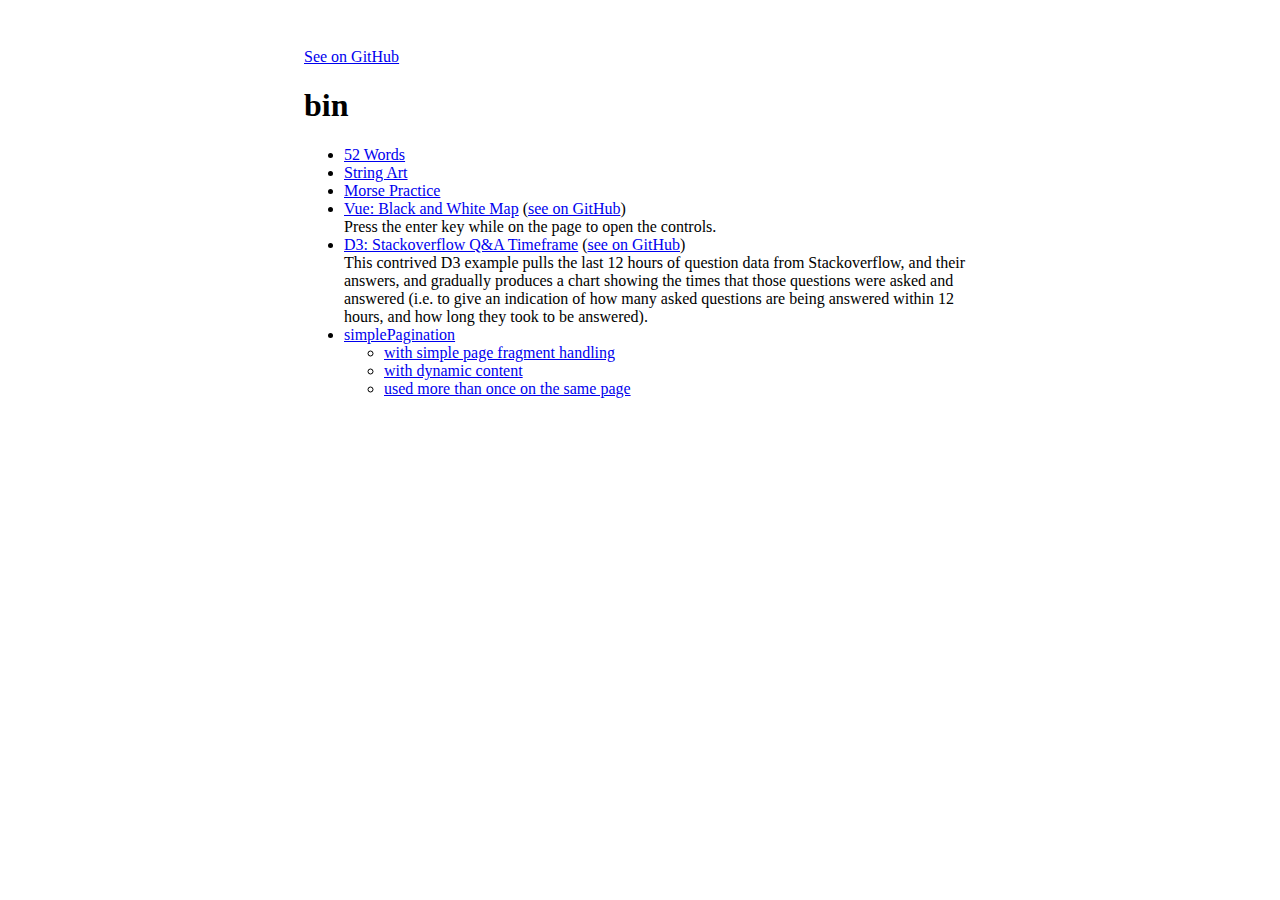
<file: index.html>
<!DOCTYPE html>
<html>
  <head>
    <meta charset="utf-8"/>
    <meta name="viewport" content="width=device-width,initial-scale=1"/>

    <title>Bill's bin</title>

    <link href="css/global.css" rel="stylesheet"/>
  </head>
  <body>
    <p>
      <a href="https://github.com/bilalakil/bin" target="_blank">See on GitHub</a>
    </p>

    <h1>bin</h1>
    <ul>
      <li><a href="52-words/" target="_blank">52 Words</a></li>
      <li><a href="string-art/">String Art</a></li>
      <li><a href="morse-practice/">Morse Practice</a></li>
      <li>
        <a href="black-and-white-map/">Vue: Black and White Map</a>
        (<a href="https://github.com/bilalakil/bin/tree/master/black-and-white-map" target="_blank">see on GitHub</a>)
        <br/>

        Press the enter key while on the page to open the controls.
      </li>
      <li>
        <a href="stackoverflow-qa-timeframe/">D3: Stackoverflow Q&A Timeframe</a>
        (<a href="https://github.com/bilalakil/bin/tree/master/stackoverflow-qa-timeframe" target="_blank">see on GitHub</a>)
        <br/>

        This contrived D3 example pulls the last 12 hours of question data from Stackoverflow, and their answers, and gradually produces a chart showing the times that those questions were asked and answered (i.e. to give an indication of how many asked questions are being answered within 12 hours, and how long they took to be answered).<br/>
      </li>
      <li>
        <a href="simplepagination/">simplePagination</a>
        <ul>
          <li><a href="simplepagination/page-fragment/">with simple page fragment handling</a></li>
          <li><a href="simplepagination/dynamic-content/">with dynamic content</a></li>
          <li><a href="simplepagination/multiple/">used more than once on the same page</a></li>
        </ul>
      </li>
    </ul>
  </body>
</html>
</file>
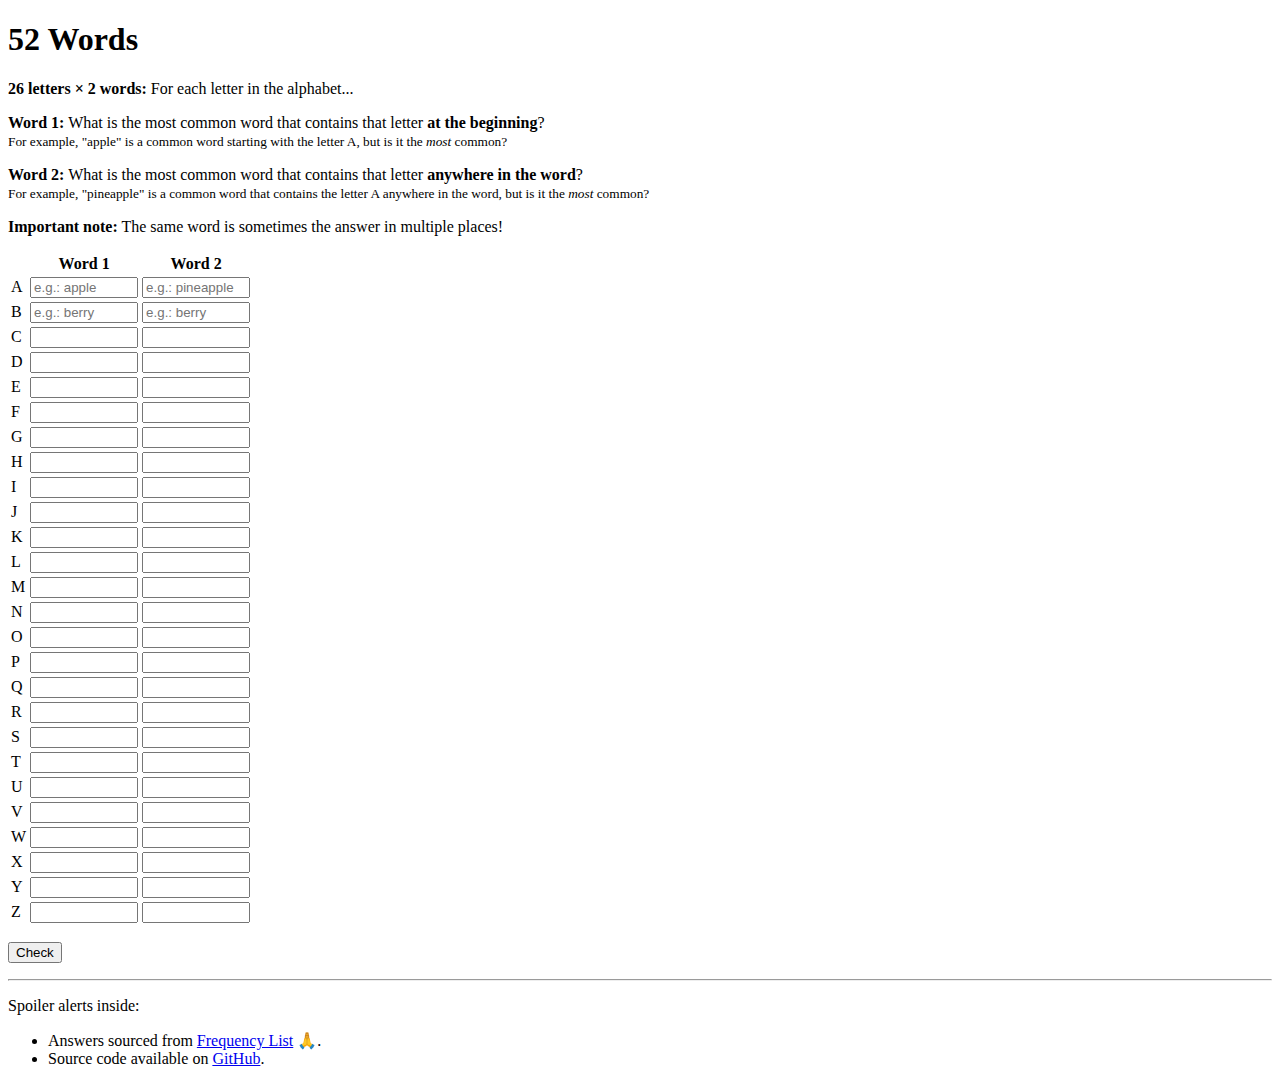
<file: 52-words/index.html>
<!doctype html>
<html lang="en">

<head>
<meta charset="utf-8"/>
<meta name="viewport" content="width=device-width"/>
<title>52 Words</title>

<style>
input[type="text"] { width: 100px; }
.correct { color: rgb(30, 194, 30); }
.incorrect { color: rgb(200, 28, 28); }
</style>
</head>

<body>

<h1>52 Words</h1>
<p id="js-notice"><em>JavaScript required to check and reveal answers!</em></p>

<p><strong>26 letters × 2 words:</strong> For each letter in the alphabet...</p>
<p>
  <strong>Word 1:</strong> What is the most common word that contains that letter <strong>at the beginning</strong>?
  <br/>
  <small>For example, "apple" is a common word starting with the letter A, but is it the <em>most</em> common?</small>
</p>
<p>
  <strong>Word 2:</strong> What is the most common word that contains that letter <strong>anywhere in the word</strong>?
  <br/>
  <small>For example, "pineapple" is a common word that contains the letter A anywhere in the word, but is it the <em>most</em> common?</small>
<p>

<p><strong>Important note:</strong> The same word is sometimes the answer in multiple places!</p>

<form>
<table aria-describedby="">
  <tr>
    <th></th>
    <th>Word 1</th>
    <th>Word 2</th>
  </tr>
  <tr>
    <td>A</td>
    <td><input type="text" required name="a1" pattern="[Aa][a-zA-Z\-]*" title="A single word starting with 'A'" placeholder="e.g.: apple"/></td>
    <td><input type="text" required name="a2" pattern="[a-zA-Z\-]*[Aa][a-zA-Z\-]*" title="A single word containing 'A'" placeholder="e.g.: pineapple"/></td>
  </tr>
  <tr>
    <td>B</td>
    <td><input type="text" required name="b1" pattern="[Bb][a-zA-Z\-]*" title="A single word starting with 'B'" placeholder="e.g.: berry"/></td>
    <td><input type="text" required name="b2" pattern="[a-zA-Z\-]*[Bb][a-zA-Z\-]*" title="A single word containing 'B'" placeholder="e.g.: berry"/></td>
  </tr>
  <tr>
    <td>C</td>
    <td><input type="text" required name="c1" pattern="[Cc][a-zA-Z\-]*" title="A single word starting with 'C'"/></td>
    <td><input type="text" required name="c2" pattern="[a-zA-Z\-]*[Cc][a-zA-Z\-]*" title="A single word containing 'C'"/></td>
  </tr>
  <tr>
    <td>D</td>
    <td><input type="text" required name="d1" pattern="[Dd][a-zA-Z\-]*" title="A single word starting with 'D'"/></td>
    <td><input type="text" required name="d2" pattern="[a-zA-Z\-]*[Dd][a-zA-Z\-]*" title="A single word containing 'D'"/></td>
  </tr>
  <tr>
    <td>E</td>
    <td><input type="text" required name="e1" pattern="[Ee][a-zA-Z\-]*" title="A single word starting with 'E'"/></td>
    <td><input type="text" required name="e2" pattern="[a-zA-Z\-]*[Ee][a-zA-Z\-]*" title="A single word containing 'E'"/></td>
  </tr>
  <tr>
    <td>F</td>
    <td><input type="text" required name="f1" pattern="[Ff][a-zA-Z\-]*" title="A single word starting with 'F'"/></td>
    <td><input type="text" required name="f2" pattern="[a-zA-Z\-]*[Ff][a-zA-Z\-]*" title="A single word containing 'F'"/></td>
  </tr>
  <tr>
    <td>G</td>
    <td><input type="text" required name="g1" pattern="[Gg][a-zA-Z\-]*" title="A single word starting with 'G'"/></td>
    <td><input type="text" required name="g2" pattern="[a-zA-Z\-]*[Gg][a-zA-Z\-]*" title="A single word containing 'G'"/></td>
  </tr>
  <tr>
    <td>H</td>
    <td><input type="text" required name="h1" pattern="[Hh][a-zA-Z\-]*" title="A single word starting with 'H'"/></td>
    <td><input type="text" required name="h2" pattern="[a-zA-Z\-]*[Hh][a-zA-Z\-]*" title="A single word containing 'H'"/></td>
  </tr>
  <tr>
    <td>I</td>
    <td><input type="text" required name="i1" pattern="[Ii][a-zA-Z\-]*" title="A single word starting with 'I'"/></td>
    <td><input type="text" required name="i2" pattern="[a-zA-Z\-]*[Ii][a-zA-Z\-]*" title="A single word containing 'I'"/></td>
  </tr>
  <tr>
    <td>J</td>
    <td><input type="text" required name="j1" pattern="[Jj][a-zA-Z\-]*" title="A single word starting with 'J'"/></td>
    <td><input type="text" required name="j2" pattern="[a-zA-Z\-]*[Jj][a-zA-Z\-]*" title="A single word containing 'J'"/></td>
  </tr>
  <tr>
    <td>K</td>
    <td><input type="text" required name="k1" pattern="[Kk][a-zA-Z\-]*" title="A single word starting with 'K'"/></td>
    <td><input type="text" required name="k2" pattern="[a-zA-Z\-]*[Kk][a-zA-Z\-]*" title="A single word containing 'K'"/></td>
  </tr>
  <tr>
    <td>L</td>
    <td><input type="text" required name="l1" pattern="[Ll][a-zA-Z\-]*" title="A single word starting with 'L'"/></td>
    <td><input type="text" required name="l2" pattern="[a-zA-Z\-]*[Ll][a-zA-Z\-]*" title="A single word containing 'L'"/></td>
  </tr>
  <tr>
    <td>M</td>
    <td><input type="text" required name="m1" pattern="[Mm][a-zA-Z\-]*" title="A single word starting with 'M'"/></td>
    <td><input type="text" required name="m2" pattern="[a-zA-Z\-]*[Mm][a-zA-Z\-]*" title="A single word containing 'M'"/></td>
  </tr>
  <tr>
    <td>N</td>
    <td><input type="text" required name="n1" pattern="[Nn][a-zA-Z\-]*" title="A single word starting with 'N'"/></td>
    <td><input type="text" required name="n2" pattern="[a-zA-Z\-]*[Nn][a-zA-Z\-]*" title="A single word containing 'N'"/></td>
  </tr>
  <tr>
    <td>O</td>
    <td><input type="text" required name="o1" pattern="[Oo][a-zA-Z\-]*" title="A single word starting with 'O'"/></td>
    <td><input type="text" required name="o2" pattern="[a-zA-Z\-]*[Oo][a-zA-Z\-]*" title="A single word containing 'O'"/></td>
  </tr>
  <tr>
    <td>P</td>
    <td><input type="text" required name="p1" pattern="[Pp][a-zA-Z\-]*" title="A single word starting with 'P'"/></td>
    <td><input type="text" required name="p2" pattern="[a-zA-Z\-]*[Pp][a-zA-Z\-]*" title="A single word containing 'P'"/></td>
  </tr>
  <tr>
    <td>Q</td>
    <td><input type="text" required name="q1" pattern="[Qq][a-zA-Z\-]*" title="A single word starting with 'Q'"/></td>
    <td><input type="text" required name="q2" pattern="[a-zA-Z\-]*[Qq][a-zA-Z\-]*" title="A single word containing 'Q'"/></td>
  </tr>
  <tr>
    <td>R</td>
    <td><input type="text" required name="r1" pattern="[Rr][a-zA-Z\-]*" title="A single word starting with 'R'"/></td>
    <td><input type="text" required name="r2" pattern="[a-zA-Z\-]*[Rr][a-zA-Z\-]*" title="A single word containing 'R'"/></td>
  </tr>
  <tr>
    <td>S</td>
    <td><input type="text" required name="s1" pattern="[Ss][a-zA-Z\-]*" title="A single word starting with 'S'"/></td>
    <td><input type="text" required name="s2" pattern="[a-zA-Z\-]*[Ss][a-zA-Z\-]*" title="A single word containing 'S'"/></td>
  </tr>
  <tr>
    <td>T</td>
    <td><input type="text" required name="t1" pattern="[Tt][a-zA-Z\-]*" title="A single word starting with 'T'"/></td>
    <td><input type="text" required name="t2" pattern="[a-zA-Z\-]*[Tt][a-zA-Z\-]*" title="A single word containing 'T'"/></td>
  </tr>
  <tr>
    <td>U</td>
    <td><input type="text" required name="u1" pattern="[Uu][a-zA-Z\-]*" title="A single word starting with 'U'"/></td>
    <td><input type="text" required name="u2" pattern="[a-zA-Z\-]*[Uu][a-zA-Z\-]*" title="A single word containing 'U'"/></td>
  </tr>
  <tr>
    <td>V</td>
    <td><input type="text" required name="v1" pattern="[Vv][a-zA-Z\-]*" title="A single word starting with 'V'"/></td>
    <td><input type="text" required name="v2" pattern="[a-zA-Z\-]*[Vv][a-zA-Z\-]*" title="A single word containing 'V'"/></td>
  </tr>
  <tr>
    <td>W</td>
    <td><input type="text" required name="w1" pattern="[Ww][a-zA-Z\-]*" title="A single word starting with 'W'"/></td>
    <td><input type="text" required name="w2" pattern="[a-zA-Z\-]*[Ww][a-zA-Z\-]*" title="A single word containing 'W'"/></td>
  </tr>
  <tr>
    <td>X</td>
    <td><input type="text" required name="x1" pattern="[Xx][a-zA-Z\-]*" title="A single word starting with 'X'"/></td>
    <td><input type="text" required name="x2" pattern="[a-zA-Z\-]*[Xx][a-zA-Z\-]*" title="A single word containing 'X'"/></td>
  </tr>
  <tr>
    <td>Y</td>
    <td><input type="text" required name="y1" pattern="[Yy][a-zA-Z\-]*" title="A single word starting with 'Y'"/></td>
    <td><input type="text" required name="y2" pattern="[a-zA-Z\-]*[Yy][a-zA-Z\-]*" title="A single word containing 'Y'"/></td>
  </tr>
  <tr>
    <td>Z</td>
    <td><input type="text" required name="z1" pattern="[Zz][a-zA-Z\-]*" title="A single word starting with 'Z'"/></td>
    <td><input type="text" required name="z2" pattern="[a-zA-Z\-]*[Zz][a-zA-Z\-]*" title="A single word containing 'Z'"/></td>
  </tr>
</table>

<p>
  <input type="submit" id="submit" value="Check"/>
  <button id="reveal">Reveal answers</button>
</p>
</form>

<div id="score-section" style="display:none;">
  <hr/>

  <p><strong>
    <span id="result-a1">A1</span>
    <span id="result-a2">A2</span>
    <span id="result-b1">B1</span>
    <span id="result-b2">B2</span>
    <span id="result-c1">C1</span>
    <span id="result-c2">C2</span>
    <span id="result-d1">D1</span>
    <span id="result-d2">D2</span>
    <span id="result-e1">E1</span>
    <span id="result-e2">E2</span>
    <span id="result-f1">F1</span>
    <span id="result-f2">F2</span>
    <br/>
    <span id="result-g1">G1</span>
    <span id="result-g2">G2</span>
    <span id="result-h1">H1</span>
    <span id="result-h2">H2</span>
    <span id="result-i1">I1</span>
    <span id="result-i2">I2</span>
    <span id="result-j1">J1</span>
    <span id="result-j2">J2</span>
    <span id="result-k1">K1</span>
    <span id="result-k2">K2</span>
    <span id="result-l1">L1</span>
    <span id="result-l2">L2</span>
    <br/>
    <span id="result-m1">M1</span>
    <span id="result-m2">M2</span>
    <span id="result-n1">N1</span>
    <span id="result-n2">N2</span>
    <span id="result-o1">O1</span>
    <span id="result-o2">O2</span>
    <span id="result-p1">P1</span>
    <span id="result-p2">P2</span>
    <span id="result-q1">Q1</span>
    <span id="result-q2">Q2</span>
    <span id="result-r1">R1</span>
    <span id="result-r2">R2</span>
    <br/>
    <span id="result-s1">S1</span>
    <span id="result-s2">S2</span>
    <span id="result-t1">T1</span>
    <span id="result-t2">T2</span>
    <span id="result-u1">U1</span>
    <span id="result-u2">U2</span>
    <span id="result-v1">V1</span>
    <span id="result-v2">V2</span>
    <span id="result-w1">W1</span>
    <span id="result-w2">W2</span>
    <span id="result-x1">X1</span>
    <span id="result-x2">X2</span>
    <br/>
    <span id="result-y1">Y1</span>
    <span id="result-y2">Y2</span>
    <span id="result-z1">Z1</span>
    <span id="result-z2">Z2</span>
  </strong></p>

  <p>
    You got <strong><span id="score">52</span> / 52 Words</strong> correct
    <span id="num-checks-single">on your first check!</span>
    <span id="num-checks-multiple" style="display:none;">after checking <span id="num-checks">3</span> times!</span>
  </p>

  <p>
    Challenge a friend or foe by sharing this link:<br/>
    <a href="https://bilalakil.github.io/bin/52-words" target="_blank">https://bilalakil.github.io/bin/52-words</a>
  </p>
</div>

<hr/>
<footer>
  <p>Spoiler alerts inside:</p>
  <ul>
    <li>Answers sourced from <a href="https://frequencylist.com" target="_blank">Frequency List</a> 🙏.</li>
    <li>Source code available on <a href="https://github.com/bilalakil/bin/tree/master/52-words" target="_blank">GitHub</a>.</li>
  </ul>
</footer>

<script>
const TICK = "✅";
const CROSS = "❌";

const ANSWERS = [
  ["a", "a"],
  ["be", "be"],
  ["can", "can"],
  ["do", "and"],
  ["even", "be"],
  ["for", "of"],
  ["get", "get"],
  ["have", "the"],
  ["i", "i"],
  ["just", "just"],
  ["know", "know"],
  ["like", "all"],
  ["my", "my"],
  ["not", "not"],
  ["of", "you"],
  ["people", "up"],
  ["question", "question"],
  ["right", "for"],
  ["so", "this"],
  ["the", "the"],
  ["up", "you"],
  ["very", "have"],
  ["what", "what"],
  ["xray", "sex"],
  ["you", "you"],
  ["zero", "crazy"],
];

let didReveal = false;
let numChecks = 0;
let numCorrect = 0;

const form = document.body.querySelector("form");
const inputs = [...Array(26).keys()]
  .map(i => {
    const charLower = String.fromCharCode(97 + i);
    return [
      form.querySelector(`input[name="${charLower}1"]`),
      form.querySelector(`input[name="${charLower}2"]`),
    ];
  });
const scoreSection = document.body.querySelector("#score-section");
const scoreEl = scoreSection.querySelector("#score");
const numChecksSingle = scoreSection.querySelector("#num-checks-single");
const numChecksMultiple = scoreSection.querySelector("#num-checks-multiple");
const numChecksEl = scoreSection.querySelector("#num-checks");
const results = [...Array(26).keys()]
  .map(i => {
    const charLower = String.fromCharCode(97 + i);
    return [
      scoreSection.querySelector(`#result-${charLower}1`),
      scoreSection.querySelector(`#result-${charLower}2`),
    ];
  });
const submitButton = form.querySelector("#submit");
const revealButton = form.querySelector("#reveal");

const hideRevealButton =
  () => revealButton.style.display = "none";
for (let inputPair of inputs)
  for (let input of inputPair)
    input.oninput = hideRevealButton;
hideRevealButton();

form.onsubmit = e => {
  e.preventDefault();

  if (didReveal)
    return;

  revealButton.style.removeProperty("display");

  ++numChecks;
  numCorrect = 0;

  for (let letterI = 0; letterI != 26; ++letterI) {
    for (let wordI = 0; wordI != 2; ++wordI) {
      const inputEl = inputs[letterI][wordI];
      const input = inputEl.value.replaceAll("-", "").toLowerCase();
      const isCorrect = input == ANSWERS[letterI][wordI];
      const output = isCorrect ? TICK : CROSS;

      const parent = inputEl.parentNode;
      if (parent.childNodes.length > 1)
        parent.removeChild(parent.childNodes[1]);
      parent.appendChild(document.createTextNode(output));

      if (isCorrect) {
        ++numCorrect;
        inputEl.toggleAttribute("readonly", true);
      }

      const resultDisplay = results[letterI][wordI];
      resultDisplay.classList.add(isCorrect ? "correct" : "incorrect");
      resultDisplay.classList.remove(isCorrect ? "incorrect" : "correct");
    }
  }

  scoreSection.style.removeProperty("display");
  scoreEl.innerHTML = `${numCorrect}`;
  numChecksEl.innerHTML = `${numChecks}`;
  const numChecksToShow = numChecks == 1 ? numChecksSingle : numChecksMultiple;
  const numChecksToHide = numChecks == 1 ? numChecksMultiple : numChecksSingle;
  numChecksToShow.style.removeProperty("display");
  numChecksToHide.style.display = "none";
};

revealButton.onclick = e => {
  e.preventDefault();
  submitButton.style.display = revealButton.style.display = "none";
  didReveal = true;

  for (let letterI = 0; letterI != 26; ++letterI) {
    for (let wordI = 0; wordI != 2; ++wordI) {
      const input = inputs[letterI][wordI];
      input.toggleAttribute("readonly", true);

      const answerHtml = `<br/>${ANSWERS[letterI][wordI]}`;

      const parent = input.parentNode;
      parent.insertAdjacentHTML("beforeend", answerHtml);
    }
  }
};

document.body.querySelector("#js-notice").remove();
</script>

</body>

</html>
</file>
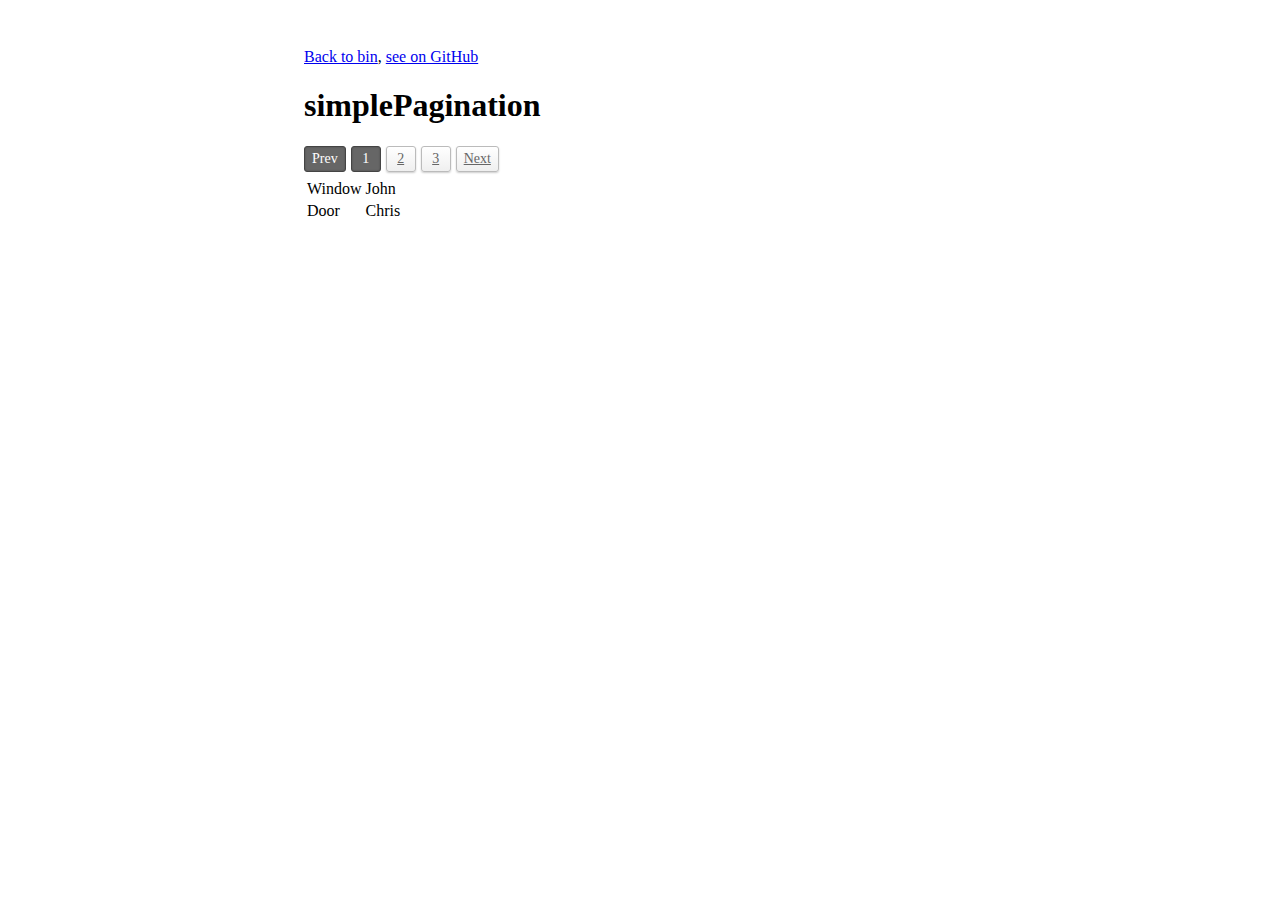
<file: simplepagination/index.html>
<!DOCTYPE html>
<html>
    <head>
        <meta charset="utf-8"/>
        <meta name="viewport" content="width=device-width,initial-scale=1"/>

        <title>simplePagination</title>

        <link href="css/simplePagination.css" type="text/css" rel="stylesheet"/>
        <link href="../css/global.css" rel="stylesheet"/>
    </head>
    <body>
        <p>
            <a href="..">Back to bin</a>,
            <a href="https://github.com/bilalakil/bin/tree/master/simplepagination" target="_blank">see on GitHub</a>
        </p>

        <h1>simplePagination</h1>

        <div id="pagination"></div>
        <table id="content">
            <tbody>
                <tr>
                    <td>Window</td>
                    <td>John</td>
                </tr>
                <tr>
                    <td>Door</td>
                    <td>Chris</td>
                </tr>
                <tr>
                    <td>Floor</td>
                    <td>Michael</td>
                </tr>
                <tr>
                    <td>Car</td>
                    <td>James</td>
                </tr>
                <tr>
                    <td>Bike</td>
                    <td>Steven</td>
                </tr>
            </tbody>
        </table>

        <script src="js/jquery-1.10.2.min.js"></script>
        <script src="js/jquery.simplePagination.js"></script>

        <script>
            jQuery(function($) {
                var items = $("#content tbody tr");

                var numItems = items.length;
                var perPage = 2;

                // Only show the first 2 (or first `per_page`) items initially.
                items.slice(perPage).hide();

                // Now setup the pagination using the `#pagination` div.
                $("#pagination").pagination({
                    items: numItems,
                    itemsOnPage: perPage,
                    cssStyle: "light-theme",

                    // This is the actual page changing functionality.
                    onPageClick: function(pageNumber) {
                        // We need to show and hide `tr`s appropriately.
                        var showFrom = perPage * (pageNumber - 1);
                        var showTo = showFrom + perPage;

                        // We'll first hide everything...
                        items.hide()
                             // ... and then only show the appropriate rows.
                             .slice(showFrom, showTo).show();
                    }
                });
            });
        </script>
    </body>
</html>
</file>
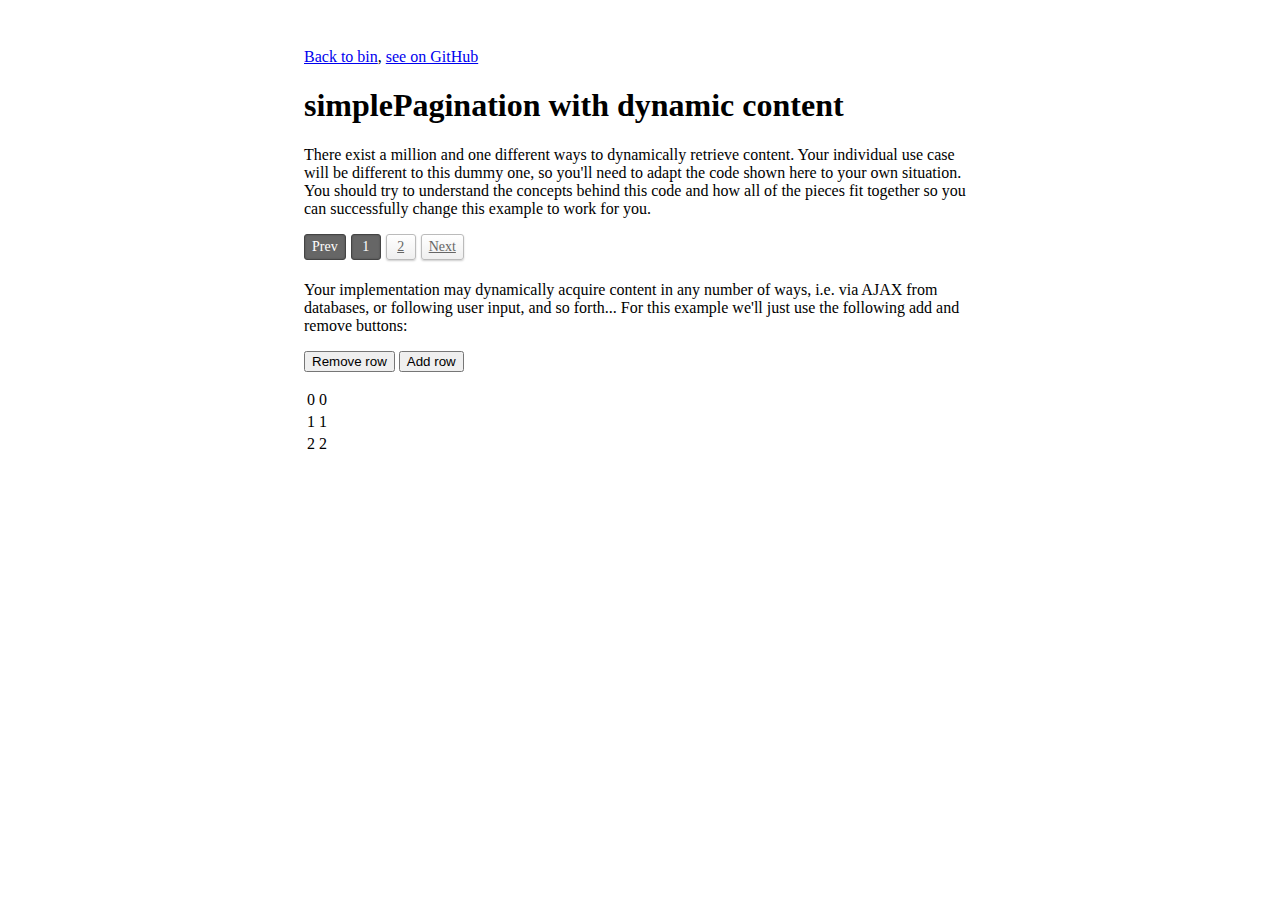
<file: simplepagination/dynamic-content/index.html>
<!DOCTYPE html>
<html>
    <head>
        <meta charset="utf-8"/>
        <meta name="viewport" content="width=device-width,initial-scale=1"/>

        <title>simplePagination with dynamic content</title>

        <link href="../css/simplePagination.css" type="text/css" rel="stylesheet"/>
        <link href="../../css/global.css" rel="stylesheet"/>
    </head>
    <body>
        <p>
            <a href="../..">Back to bin</a>,
            <a href="https://github.com/bilalakil/bin/tree/master/simplepagination/dynamic-content" target="_blank">see on GitHub</a>
        </p>

        <h1>simplePagination with dynamic content</h1>

        <p>
            There exist a million and one different ways to dynamically retrieve content.
            Your individual use case will be different to this dummy one,
            so you'll need to adapt the code shown here to your own situation.
            You should try to understand the concepts behind this code
            and how all of the pieces fit together
            so you can successfully change this example to work for you.
        </p>

        <div id="pagination"></div>

        <p>
            Your implementation may dynamically acquire content in any number of ways,
            i.e. via AJAX from databases, or following user input, and so forth...
            For this example we'll just use the following add and remove buttons:
        </p>

        <p>
            <button onclick="return false;" id="remove-row" href="#">Remove row</button>
            <button onclick="return false;" id="add-row" href="#">Add row</button>
        </p>

        <table id="content">
            <tbody>
                <tr>
                    <td>0</td>
                    <td>0</td>
                </tr>
                <tr>
                    <td>1</td>
                    <td>1</td>
                </tr>
                <tr>
                    <td>2</td>
                    <td>2</td>
                </tr>
                <tr>
                    <td>3</td>
                    <td>3</td>
                </tr>
                <tr>
                    <td>4</td>
                    <td>4</td>
                </tr>
            </tbody>
        </table>

        <script src="../js/jquery-1.10.2.min.js"></script>
        <script src="../js/jquery.simplePagination.js"></script>

        <script>
            // Consider going through the basic simplePagination example before this:
            // https://github.com/bilalakil/bin/tree/master/simplepagination/index.html

            jQuery(function($) {
                // We're declaring some shared variables variable in this outer scope
                // so all of the functions we declare below can access it
                // (whereas if we declared it inside one of those functions' scopes
                // then a different function (which can't see that first function's)
                // won't be able to access it).

                var items;

                var perPage = 3;

                // This time we'll hold onto the created paginator so we can use it again later.
                var $paginator = $("#pagination");
                $paginator.pagination({
                    // We're not specifying the `items` right now.
                    // We've got a function below that'll handle that for us.

                    itemsOnPage: perPage,
                    cssStyle: "light-theme",

                    onPageClick: function(pageNumber) {
                        var showFrom = perPage * (pageNumber - 1);
                        var showTo = showFrom + perPage;

                        items.hide()
                             .slice(showFrom, showTo).show();
                    }
                });

                // We'll create a function to update the paginator
                // whenever we add or remove items from it.
                // You'll need to ensure that this function is called
                // whenever your items dynamically change.
                function updateItems() {
                    // Notice that we're not using `var items = ...` -
                    // instead we're using `items` variable declared outside this function.
                    items = $("#content tbody tr");

                    // We'll update the number of items that the pagination element expects
                    // using a method from the simplePagination documentation: `updateItems`.
                    $paginator.pagination("updateItems", items.length);

                    // Next, we'll re-select the page so the `onPageClick` function we already
                    // programmed will handle hiding and showing the correct content for us.

                    // Note that the page we were on before may no longer exist
                    // (i.e. if elements were removed and that page is no longer required),
                    // so we will make sure to select an existing page.
                    var page = Math.min(
                        $paginator.pagination("getCurrentPage"),
                        $paginator.pagination("getPagesCount")
                    );

                    $paginator.pagination("selectPage", page);
                }

                // We'll call this now so the initial items can be loaded.
                updateItems();



                // The code from this point regards dynamically adding and removing content.
                // This code will be different in your implementation.
                // You may be getting your content via AJAX or some other service.
                
                // The main takeaway is that `updateItems` is being called
                // _after_ the content is added or removed.
                // It doesn't matter how you get the content or what the content is -
                // just make sure that you call `updateItems`
                // when it's an appropriate time to want to recalculate pagination.
                $("#remove-row").click(function() {
                    items.last().remove();

                    updateItems();
                });

                $("#add-row").click(function() {
                    $("#content tbody").append("<tr><td>" + items.length + "</td>" + 
                        "<td>" + items.length + "</td></tr>");

                    updateItems();
                });
            });
        </script>
    </body>
</html>
</file>
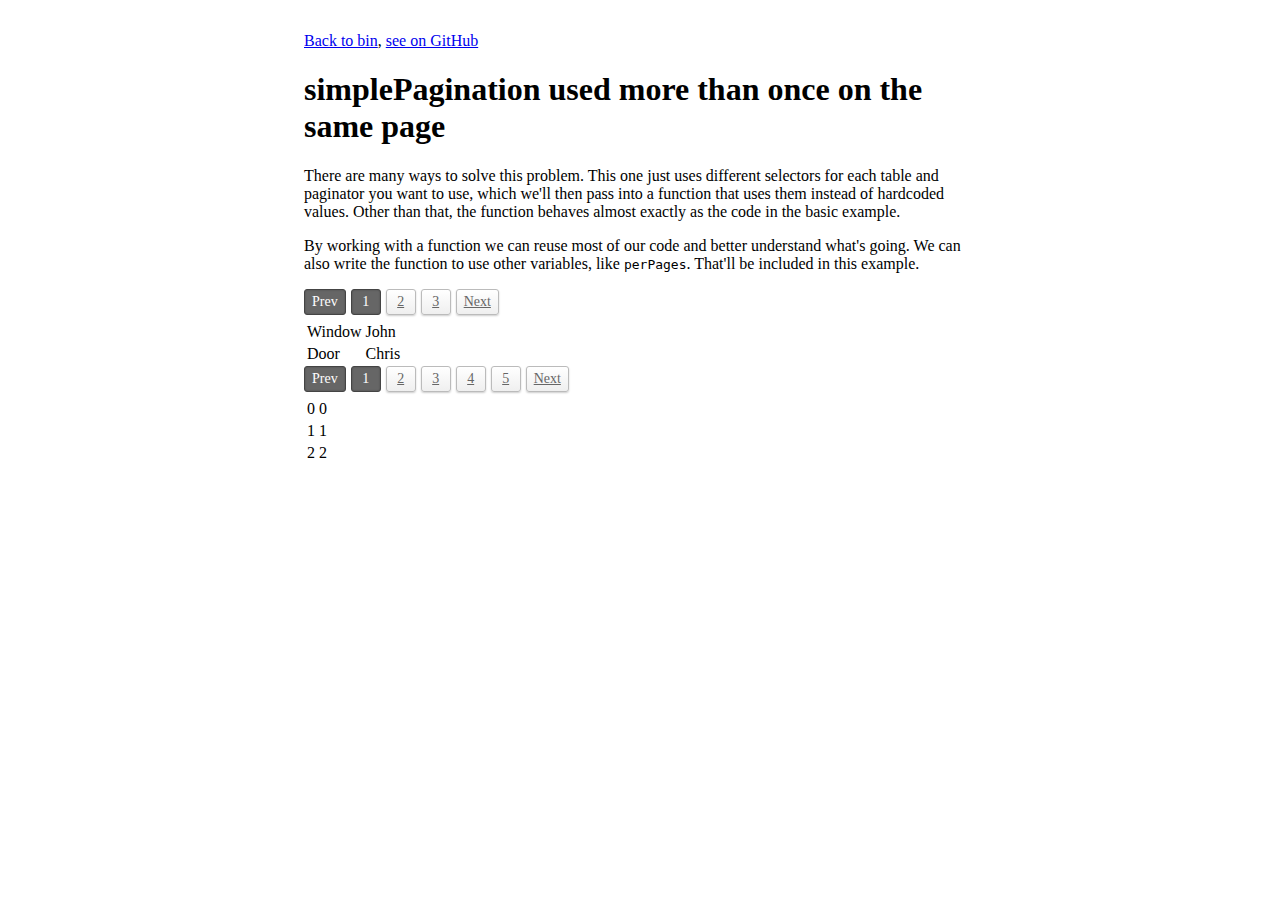
<file: simplepagination/multiple/index.html>
<!DOCTYPE html>
<html>
    <head>
        <meta charset="utf-8"/>
        <meta name="viewport" content="width=device-width,initial-scale=1"/>

        <title>simplePagination used more than once on the same page</title>

        <link href="../css/simplePagination.css" type="text/css" rel="stylesheet"/>
        <link href="../../css/global.css" rel="stylesheet"/>
    </head>
    <body>
        <a href="../..">Back to bin</a>,
        <a href="https://github.com/bilalakil/bin/tree/master/simplepagination/multiple" target="_blank">see on GitHub</a>

        <h1>simplePagination used more than once on the same page</h1>

        <p>
            There are many ways to solve this problem.
            This one just uses different selectors for each table and paginator you want to use,
            which we'll then pass into a function that uses them instead of hardcoded values.
            Other than that, the function behaves almost exactly as the code in the basic example.
        </p>

        <p>
            By working with a function we can reuse most of our code and better understand what's going.
            We can also write the function to use other variables, like <code>perPages</code>.
            That'll be included in this example.
        </p>

        <div id="pagination-1"></div>
        <table id="content-1">
            <tbody>
                <tr>
                    <td>Window</td>
                    <td>John</td>
                </tr>
                <tr>
                    <td>Door</td>
                    <td>Chris</td>
                </tr>
                <tr>
                    <td>Floor</td>
                    <td>Michael</td>
                </tr>
                <tr>
                    <td>Car</td>
                    <td>James</td>
                </tr>
                <tr>
                    <td>Bike</td>
                    <td>Steven</td>
                </tr>
            </tbody>
        </table>

        <div id="pagination-2"></div>
        <table id="content-2">
            <tbody>
                <tr>
                    <td>0</td>
                    <td>0</td>
                </tr>
                <tr>
                    <td>1</td>
                    <td>1</td>
                </tr>
                <tr>
                    <td>2</td>
                    <td>2</td>
                </tr>
                <tr>
                    <td>3</td>
                    <td>3</td>
                </tr>
                <tr>
                    <td>4</td>
                    <td>4</td>
                </tr>
                <tr>
                    <td>5</td>
                    <td>5</td>
                </tr>
                <tr>
                    <td>6</td>
                    <td>6</td>
                </tr>
                <tr>
                    <td>7</td>
                    <td>7</td>
                </tr>
                <tr>
                    <td>8</td>
                    <td>8</td>
                </tr>
                <tr>
                    <td>9</td>
                    <td>9</td>
                </tr>
                <tr>
                    <td>10</td>
                    <td>10</td>
                </tr>
                <tr>
                    <td>11</td>
                    <td>11</td>
                </tr>
                <tr>
                    <td>12</td>
                    <td>12</td>
                </tr>
            </tbody>
        </table>

        <script src="../js/jquery-1.10.2.min.js"></script>
        <script src="../js/jquery.simplePagination.js"></script>

        <script>
            // Consider going through the basic simplePagination example before this:
            // https://github.com/bilalakil/bin/tree/master/simplepagination/index.html

            jQuery(function($) {
                /*
                 * The `options` argument is an object (i.e. `{}`)
                 * which should have values specified for the following properties:
                 *
                 *     { // The values provided for each property are just examples!
                 *         itemSelector: "#content tbody tr"
                 *       , paginatorSelector: "#pagination"
                 *       , itemsPerPage: 2
                 *     }
                 */
                function paginate(options) {
                    // Notice that this function has exactly the same logic as the basic example,
                    // but with some hardcoded values replaced by properties in `options`.

                    var items = $(options.itemSelector);

                    var numItems = items.length;
                    var perPage = options.itemsPerPage;

                    items.slice(perPage).hide();

                    $(options.paginationSelector).pagination({
                        items: numItems,
                        itemsOnPage: perPage,
                        cssStyle: "light-theme",
                        onPageClick: function(pageNumber) {
                            var showFrom = perPage * (pageNumber - 1);
                            var showTo = showFrom + perPage;

                            items.hide()
                                 .slice(showFrom, showTo).show();

                            // By returning false in this function
                            // we prevent the plugin from changing the page fragment
                            // (i.e. the "#page-3" added to your page URL).
                            // This is desirable when there are multiple paginators on the page,
                            // as that fragment (unmodified) isn't tied to a specific paginator.
                            return false;
                        }
                    });
                }

                // Now let's call the functions and create our paginators!

                paginate({
                    itemSelector: "#content-1 tbody tr"
                  , paginationSelector: "#pagination-1"
                  , itemsPerPage: 2
                });

                paginate({
                    itemSelector: "#content-2 tbody tr"
                  , paginationSelector: "#pagination-2"
                  , itemsPerPage: 3
                });
            });
        </script>
    </body>
</html>
</file>
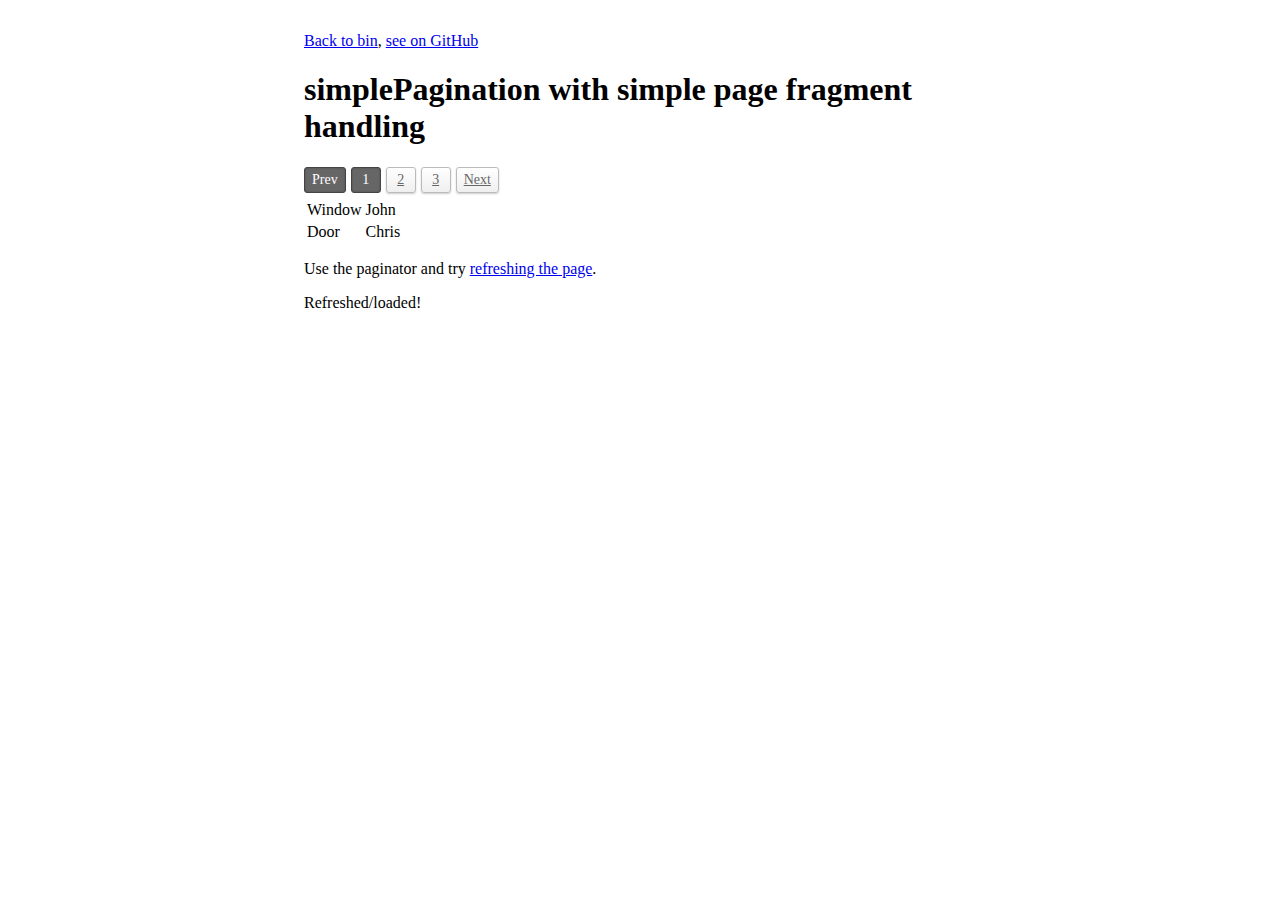
<file: simplepagination/page-fragment/index.html>
<!DOCTYPE html>
<html>
    <head>
        <meta charset="utf-8"/>
        <meta name="viewport" content="width=device-width,initial-scale=1"/>

        <title>simplePagination with simple page fragment handling</title>

        <link href="../css/simplePagination.css" type="text/css" rel="stylesheet"/>
        <link href="../../css/global.css" rel="stylesheet"/>
    </head>
    <body>
        <a href="../..">Back to bin</a>,
        <a href="https://github.com/bilalakil/bin/tree/master/simplepagination/page-fragment" target="_blank">see on GitHub</a>

        <h1>simplePagination with simple page fragment handling</h1>

        <div id="pagination"></div>
        <table id="content">
            <tbody>
                <tr>
                    <td>Window</td>
                    <td>John</td>
                </tr>
                <tr>
                    <td>Door</td>
                    <td>Chris</td>
                </tr>
                <tr>
                    <td>Floor</td>
                    <td>Michael</td>
                </tr>
                <tr>
                    <td>Car</td>
                    <td>James</td>
                </tr>
                <tr>
                    <td>Bike</td>
                    <td>Steven</td>
                </tr>
            </tbody>
        </table>

        <p>
            Use the paginator and try
            <a href="javascript:window.location.reload()">refreshing the page</a>.
        </p>

        <!--
        This paragraph is visible immediately.
        We'll use JavaScript to delete it after a short time.

        The combined effect is a paragraph that "appears" shortly each time the page is refreshed!
        -->
        <p id="refreshed">Refreshed/loaded!</p>

        <script src="../js/jquery-1.10.2.min.js"></script>
        <script src="../js/jquery.simplePagination.js"></script>

        <script>
            // Consider going through the basic simplePagination example before this:
            // https://github.com/bilalakil/bin/tree/master/simplepagination/index.html

            jQuery(function($) {
                // After one second, remove the "refreshed/loaded" notice.
                setTimeout(function() { $("#refreshed").remove(); }, 1000);

                // The paginator is created in exactly the same manner as the basic example.

                var items = $("#content tbody tr");

                var numItems = items.length;
                var perPage = 2;

                items.slice(perPage).hide();

                $("#pagination").pagination({
                    items: numItems,
                    itemsOnPage: perPage,
                    cssStyle: "light-theme",
                    onPageClick: function(pageNumber) {
                        var showFrom = perPage * (pageNumber - 1);
                        var showTo = showFrom + perPage;

                        items.hide()
                             .slice(showFrom, showTo).show();
                    }
                });

                // Now we'll create a function to check the URL fragment
                // and change page according to the number it finds there.
                function checkFragment() {
                    // If there's no hash, treat it like page 1.
                    var hash = window.location.hash || "#page-1";

                    // We'll use regular expressions to check the hash string as follows:
                    // ^            Be strictly at the beginning of the string (i.e. fail "hi!#page-3").
                    // #page-       Exactly match the text "#page-".
                    // (            Start a matching group so we can access what's inside (i.e. the page number) later.
                    //      \d      Match any digit (i.e. 0123456789).
                    //      +       Match the previous literal (i.e. digit in this case) one or more times.
                    // )            End the matching group.
                    // $            Be strictly at the end of the string (i.e. fail "#page-3hi!").
                    hash = hash.match(/^#page-(\d+)$/);

                    if(hash) {
                        // The `selectPage` function is one of many described in the documentation:
                        // https://flaviusmatis.github.io/simplePagination.js/

                        // We've captured the page number in a regex group: `(\d+)`.
                        $("#pagination").pagination("selectPage", parseInt(hash[1]));
                    }
                };

                // We'll call this function whenever back/forward is pressed...
                $(window).bind("popstate", checkFragment);
                // (Thanks to [Mike O'Connor](https://stackoverflow.com/users/3568095/mike-oconnor)
                // for highlighting the need for this!)
                
                // ... and we'll also call it when the page has loaded
                // (which is right now).
                checkFragment();
            });
        </script>
    </body>
</html>
</file>
<file: css/global.css>
body {
  margin: 0 auto;
  padding: 2em;
  max-width: 42em;
}

img {
  max-width: 100%;
}
</file>
<file: simplepagination/css/simplePagination.css>
/**
* CSS themes for simplePagination.js
* Author: Flavius Matis - http://flaviusmatis.github.com/
* URL: https://github.com/flaviusmatis/simplePagination.js
*/

ul.simple-pagination {
	list-style: none;
}

.simple-pagination {
	display: block;
	overflow: hidden;
	padding: 0 5px 5px 0;
	margin: 0;
}

.simple-pagination ul {
	list-style: none;
	padding: 0;
	margin: 0;
}

.simple-pagination li {
	list-style: none;
	padding: 0;
	margin: 0;
	float: left;
}

/*------------------------------------*\
	Compact Theme Styles
\*------------------------------------*/

.compact-theme a, .compact-theme span {
	float: left;
	color: #333;
	font-size:14px;
	line-height:24px;
	font-weight: normal;
	text-align: center;
	border: 1px solid #AAA;
	border-right: none;
	min-width: 14px;
	padding: 0 7px;
	box-shadow: 2px 2px 2px rgba(0,0,0,0.2);
	background: #efefef; /* Old browsers */
	background: -moz-linear-gradient(top, #ffffff 0%, #efefef 100%); /* FF3.6+ */
	background: -webkit-gradient(linear, left top, left bottom, color-stop(0%,#ffffff), color-stop(100%,#efefef)); /* Chrome,Safari4+ */
	background: -webkit-linear-gradient(top, #ffffff 0%,#efefef 100%); /* Chrome10+,Safari5.1+ */
	background: -o-linear-gradient(top, #ffffff 0%,#efefef 100%); /* Opera11.10+ */
	background: -ms-linear-gradient(top, #ffffff 0%,#efefef 100%); /* IE10+ */
	background: linear-gradient(top, #ffffff 0%,#efefef 100%); /* W3C */
}

.compact-theme a:hover {
	text-decoration: none;
	background: #efefef; /* Old browsers */
	background: -moz-linear-gradient(top, #efefef 0%, #bbbbbb 100%); /* FF3.6+ */
	background: -webkit-gradient(linear, left top, left bottom, color-stop(0%,#efefef), color-stop(100%,#bbbbbb)); /* Chrome,Safari4+ */
	background: -webkit-linear-gradient(top, #efefef 0%,#bbbbbb 100%); /* Chrome10+,Safari5.1+ */
	background: -o-linear-gradient(top, #efefef 0%,#bbbbbb 100%); /* Opera11.10+ */
	background: -ms-linear-gradient(top, #efefef 0%,#bbbbbb 100%); /* IE10+ */
	background: linear-gradient(top, #efefef 0%,#bbbbbb 100%); /* W3C */
}

.compact-theme .prev {
	border-radius: 3px 0 0 3px;
}

.compact-theme .next {
	border-right: 1px solid #AAA;
	border-radius: 0 3px 3px 0;
}

.compact-theme .current {
	background: #bbbbbb; /* Old browsers */
	background: -moz-linear-gradient(top, #bbbbbb 0%, #efefef 100%); /* FF3.6+ */
	background: -webkit-gradient(linear, left top, left bottom, color-stop(0%,#bbbbbb), color-stop(100%,#efefef)); /* Chrome,Safari4+ */
	background: -webkit-linear-gradient(top, #bbbbbb 0%,#efefef 100%); /* Chrome10+,Safari5.1+ */
	background: -o-linear-gradient(top, #bbbbbb 0%,#efefef 100%); /* Opera11.10+ */
	background: -ms-linear-gradient(top, #bbbbbb 0%,#efefef 100%); /* IE10+ */
	background: linear-gradient(top, #bbbbbb 0%,#efefef 100%); /* W3C */
	cursor: default;
}

.compact-theme .ellipse {
	background: #EAEAEA;
	padding: 0 10px;
	cursor: default;
}

/*------------------------------------*\
	Light Theme Styles
\*------------------------------------*/

.light-theme a, .light-theme span {
	float: left;
	color: #666;
	font-size:14px;
	line-height:24px;
	font-weight: normal;
	text-align: center;
	border: 1px solid #BBB;
	min-width: 14px;
	padding: 0 7px;
	margin: 0 5px 0 0;
	border-radius: 3px;
	box-shadow: 0 1px 2px rgba(0,0,0,0.2);
	background: #efefef; /* Old browsers */
	background: -moz-linear-gradient(top, #ffffff 0%, #efefef 100%); /* FF3.6+ */
	background: -webkit-gradient(linear, left top, left bottom, color-stop(0%,#ffffff), color-stop(100%,#efefef)); /* Chrome,Safari4+ */
	background: -webkit-linear-gradient(top, #ffffff 0%,#efefef 100%); /* Chrome10+,Safari5.1+ */
	background: -o-linear-gradient(top, #ffffff 0%,#efefef 100%); /* Opera11.10+ */
	background: -ms-linear-gradient(top, #ffffff 0%,#efefef 100%); /* IE10+ */
	background: linear-gradient(top, #ffffff 0%,#efefef 100%); /* W3C */
}

.light-theme a:hover {
	text-decoration: none;
	background: #FCFCFC;
}

.light-theme .current {
	background: #666;
	color: #FFF;
	border-color: #444;
	box-shadow: 0 1px 0 rgba(255,255,255,1), 0 0 2px rgba(0, 0, 0, 0.3) inset;
	cursor: default;
}

.light-theme .ellipse {
	background: none;
	border: none;
	border-radius: 0;
	box-shadow: none;
	font-weight: bold;
	cursor: default;
}

/*------------------------------------*\
	Dark Theme Styles
\*------------------------------------*/

.dark-theme a, .dark-theme span {
	float: left;
	color: #CCC;
	font-size:14px;
	line-height:24px;
	font-weight: normal;
	text-align: center;
	border: 1px solid #222;
	min-width: 14px;
	padding: 0 7px;
	margin: 0 5px 0 0;
	border-radius: 3px;
	box-shadow: 0 1px 2px rgba(0,0,0,0.2);
	background: #555; /* Old browsers */
	background: -moz-linear-gradient(top, #555 0%, #333 100%); /* FF3.6+ */
	background: -webkit-gradient(linear, left top, left bottom, color-stop(0%,#555), color-stop(100%,#333)); /* Chrome,Safari4+ */
	background: -webkit-linear-gradient(top, #555 0%,#333 100%); /* Chrome10+,Safari5.1+ */
	background: -o-linear-gradient(top, #555 0%,#333 100%); /* Opera11.10+ */
	background: -ms-linear-gradient(top, #555 0%,#333 100%); /* IE10+ */
	background: linear-gradient(top, #555 0%,#333 100%); /* W3C */
}

.dark-theme a:hover {
	text-decoration: none;
	background: #444;
}

.dark-theme .current {
	background: #222;
	color: #FFF;
	border-color: #000;
	box-shadow: 0 1px 0 rgba(255,255,255,0.2), 0 0 1px 1px rgba(0, 0, 0, 0.1) inset;
	cursor: default;
}

.dark-theme .ellipse {
	background: none;
	border: none;
	border-radius: 0;
	box-shadow: none;
	font-weight: bold;
	cursor: default;
}
</file>
